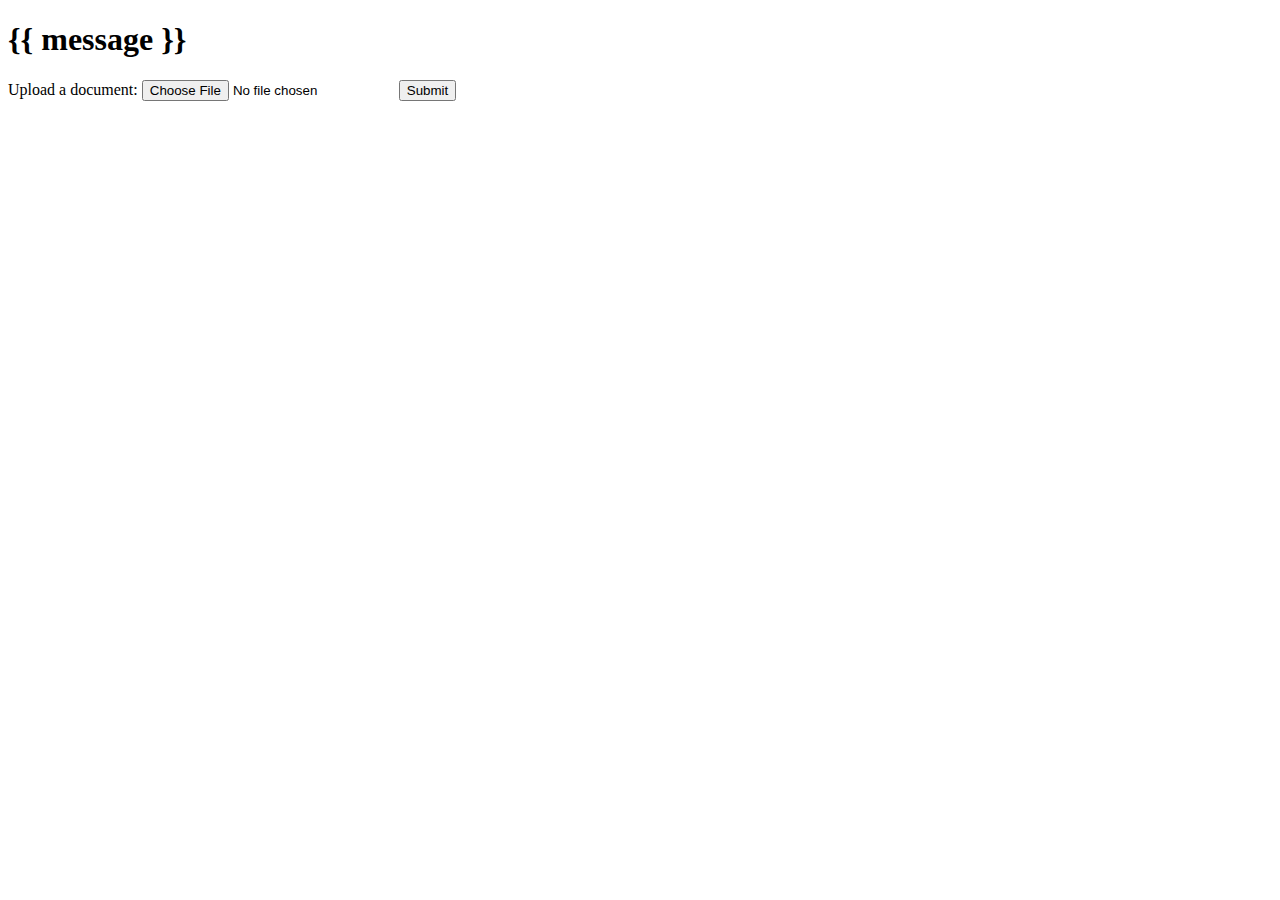
<file: src/static_website/templates/upload.html>
<!DOCTYPE html>
<html>
  <head>
    <title>My Flask App</title>
  </head>
  <body>
    <h1>{{ message }}</h1>
    <form action="/upload" method="POST" enctype="multipart/form-data">
        <label for="document">Upload a document:</label>
        <input type="file" id="document" name="contract" accept=".pdf,.doc,.docx,.txt" />
        <button type="submit">Submit</button>
    </form>
  </body>
</html>
</file>
